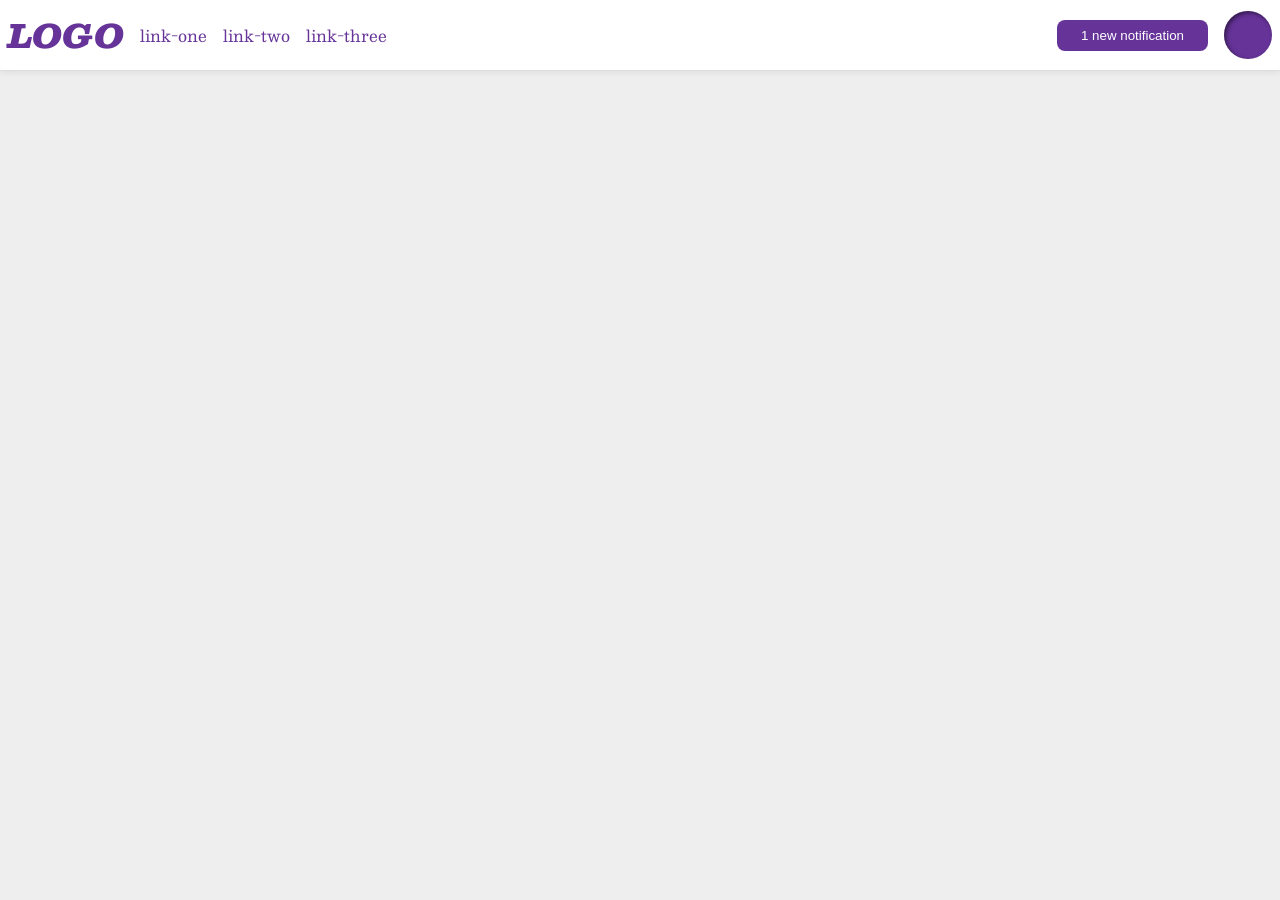
<file: foundations/flex/03-flex-header-2/index.html>
<!DOCTYPE html>
<html lang="en">

<head>
    <meta charset="UTF-8">
    <meta http-equiv="X-UA-Compatible" content="IE=edge">
    <meta name="viewport" content="width=device-width, initial-scale=1.0">
    <title>Flex Header 2</title>
    <link rel="stylesheet" href="style.css">
</head>

<body>
    <div class="header">
        <div class="left">
            <div class="logo">
                LOGO
            </div>
            <ul class="links">
                <li><a href="https://google.com">link-one</a></li>
                <li><a href="https://google.com">link-two</a></li>
                <li><a href="https://google.com">link-three</a></li>
            </ul>
        </div>
        <div class="right">
            <button class="notifications">
                1 new notification
            </button>
            <div class="profile-image"></div>
        </div>
    </div>
</body>

</html>
</file>
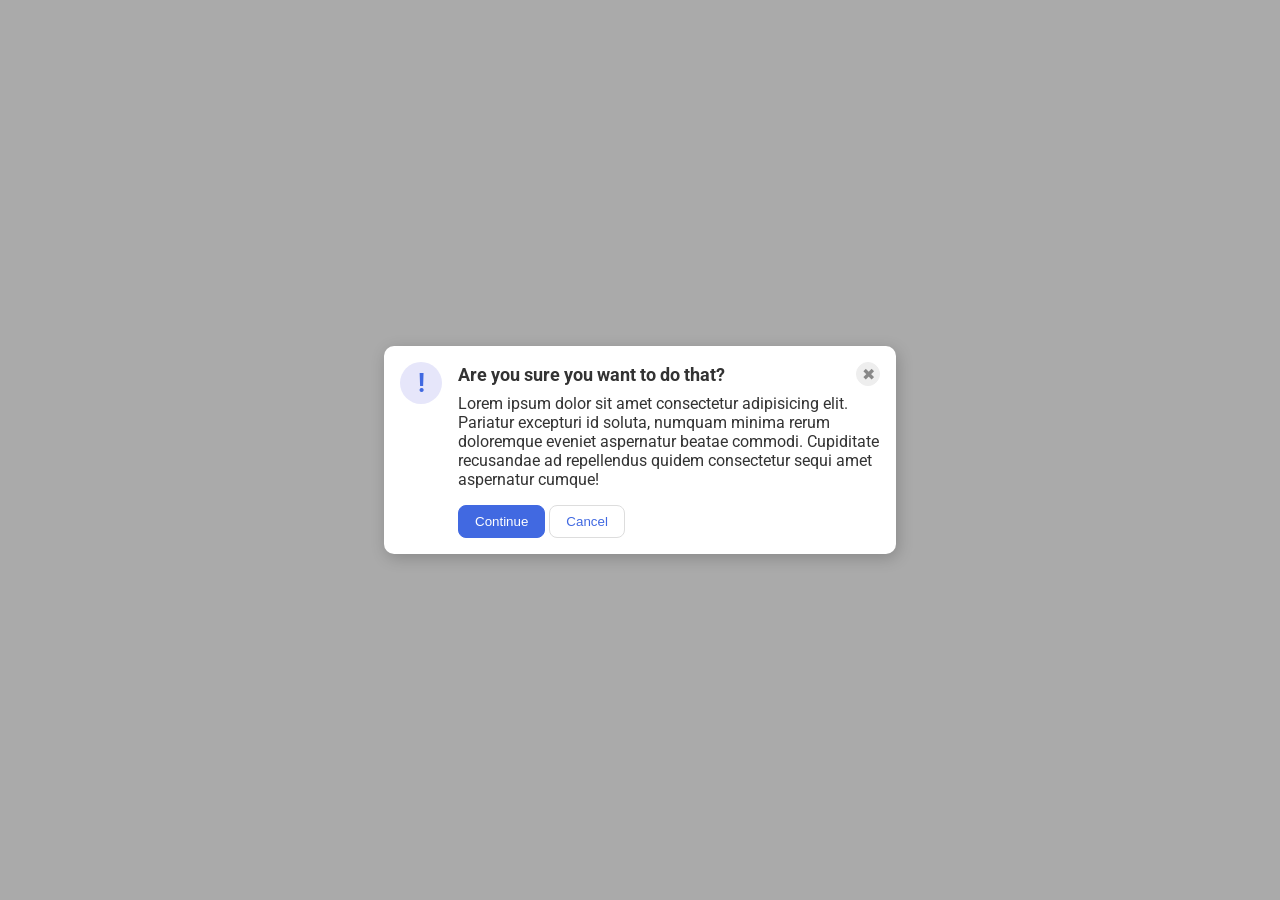
<file: foundations/flex/05-flex-modal/index.html>
<!DOCTYPE html>
<html lang="en">

<head>
    <meta charset="UTF-8">
    <meta http-equiv="X-UA-Compatible" content="IE=edge">
    <meta name="viewport" content="width=device-width, initial-scale=1.0">
    <link rel="stylesheet" href="style.css">
    <title>Modal</title>
</head>

<body>
    <div class="modal">
        <div class="icon">!</div>
        <div class="content">
            <div class="top">
                <div class="header">Are you sure you want to do that?</div>
                <button class="close-button">✖</button>
            </div>
            <div class="text">Lorem ipsum dolor sit amet consectetur adipisicing elit. Pariatur excepturi id soluta,
                numquam
                minima rerum doloremque eveniet aspernatur beatae commodi. Cupiditate recusandae ad repellendus quidem
                consectetur sequi amet aspernatur cumque!</div>
            <button class="continue">Continue</button>
            <button class="cancel">Cancel</button>
        </div>
    </div>
</body>

</html>
</file>
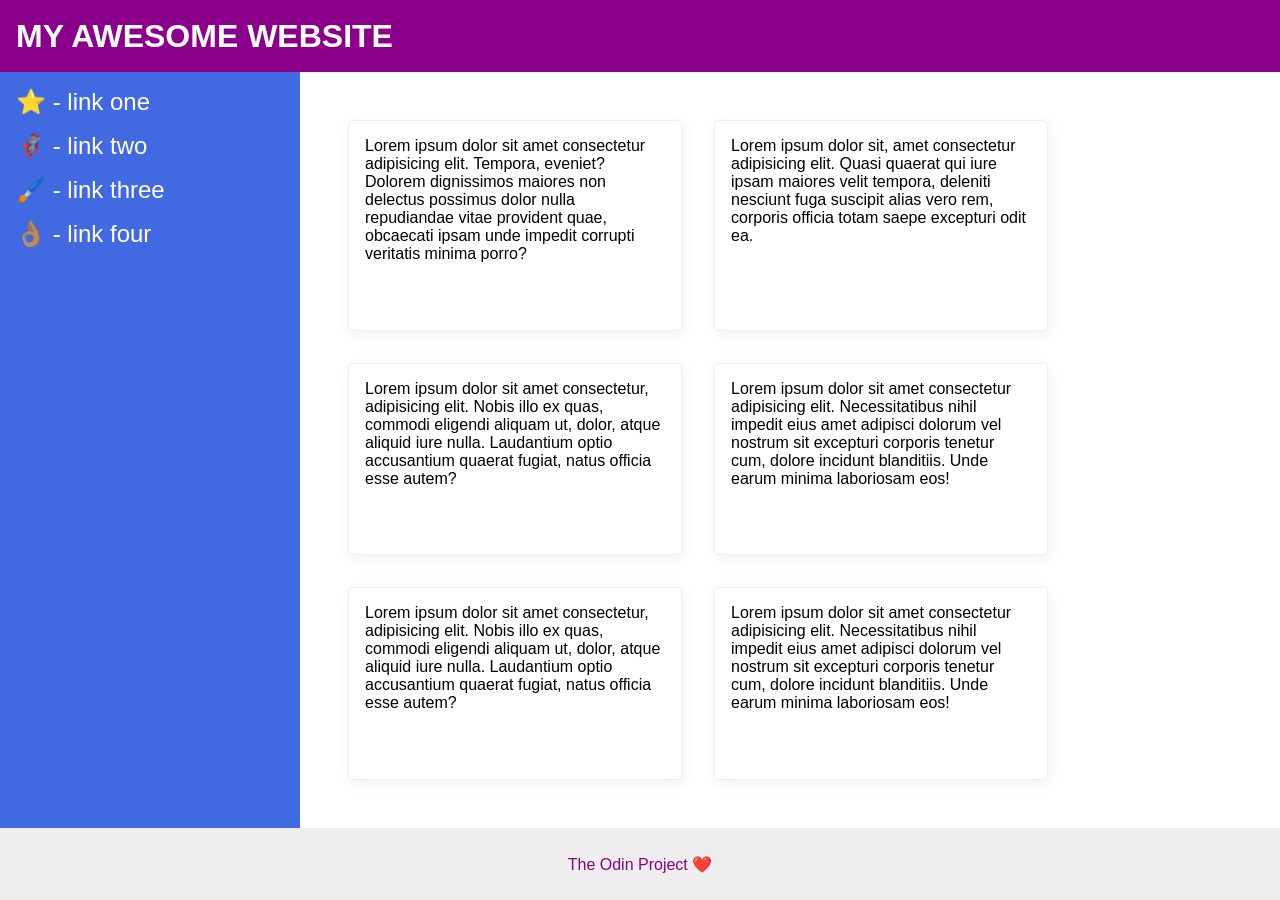
<file: foundations/flex/07-flex-layout-2/index.html>
<!DOCTYPE html>
<html lang="en">

<head>
    <meta charset="UTF-8">
    <meta http-equiv="X-UA-Compatible" content="IE=edge">
    <meta name="viewport" content="width=device-width, initial-scale=1.0">
    <title>The Holy Grail</title>
    <link rel="stylesheet" href="style.css">
</head>

<body>
    <div class="header">
        MY AWESOME WEBSITE
    </div>

    <div class="content">
        <div class="sidebar">
            <ul>
                <li><a href="#">⭐ - link one</a></li>
                <li><a href="#">🦸🏽‍♂️ - link two</a></li>
                <li><a href="#">🖌️ - link three</a></li>
                <li><a href="#">👌🏽 - link four</a></li>
            </ul>
        </div>

        <div class="cards">
            <div class="card">Lorem ipsum dolor sit amet consectetur adipisicing elit. Tempora, eveniet? Dolorem
                dignissimos
                maiores non delectus possimus dolor nulla repudiandae vitae provident quae, obcaecati ipsam unde impedit
                corrupti veritatis minima porro?</div>
            <div class="card">Lorem ipsum dolor sit, amet consectetur adipisicing elit. Quasi quaerat qui iure ipsam
                maiores
                velit tempora, deleniti nesciunt fuga suscipit alias vero rem, corporis officia totam saepe excepturi
                odit
                ea.</div>
            <div class="card">Lorem ipsum dolor sit amet consectetur, adipisicing elit. Nobis illo ex quas, commodi
                eligendi
                aliquam ut, dolor, atque aliquid iure nulla. Laudantium optio accusantium quaerat fugiat, natus officia
                esse
                autem?</div>
            <div class="card">Lorem ipsum dolor sit amet consectetur adipisicing elit. Necessitatibus nihil impedit eius
                amet adipisci dolorum vel nostrum sit excepturi corporis tenetur cum, dolore incidunt blanditiis. Unde
                earum
                minima laboriosam eos!</div>
            <div class="card">Lorem ipsum dolor sit amet consectetur, adipisicing elit. Nobis illo ex quas, commodi
                eligendi
                aliquam ut, dolor, atque aliquid iure nulla. Laudantium optio accusantium quaerat fugiat, natus officia
                esse
                autem?</div>
            <div class="card">Lorem ipsum dolor sit amet consectetur adipisicing elit. Necessitatibus nihil impedit eius
                amet adipisci dolorum vel nostrum sit excepturi corporis tenetur cum, dolore incidunt blanditiis. Unde
                earum
                minima laboriosam eos!</div>
        </div>
    </div>
    <div class="footer">
        The Odin Project ❤️
    </div>
</body>

</html>
</file>
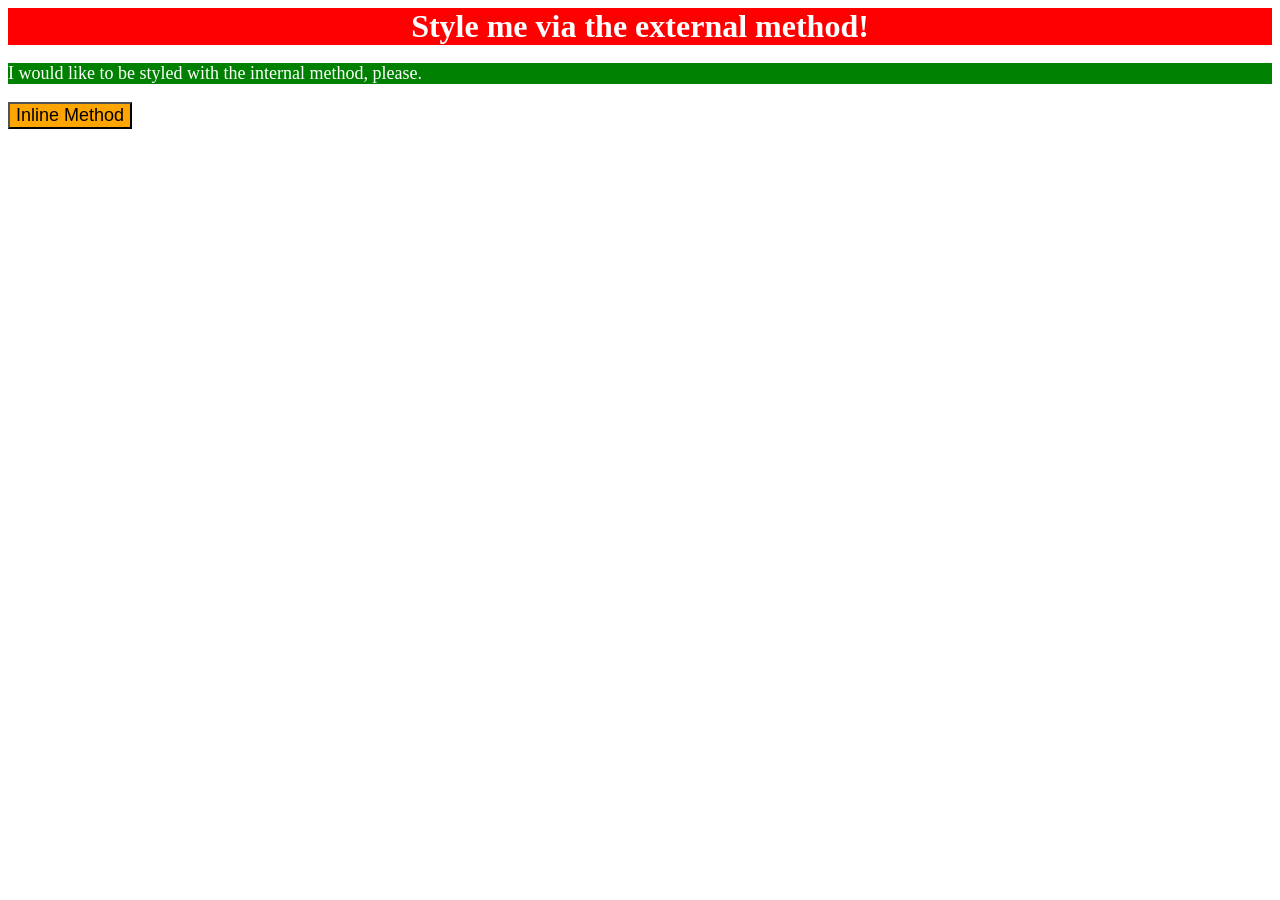
<file: foundations/intro-to-css/01-css-methods/index.html>
<!DOCTYPE html>
<html lang="en">

<head>
    <meta charset="UTF-8">
    <meta http-equiv="X-UA-Compatible" content="IE=edge">
    <meta name="viewport" content="width=device-width, initial-scale=1.0">
    <title>Methods for Adding CSS</title>
    <link rel="stylesheet" href="style.css">
    <style>
        p {
            background-color: green;
            color: white;
            font-size: 18px;
        }
    </style>
</head>

<body>
    <div>Style me via the external method!</div>
    <p>I would like to be styled with the internal method, please.</p>
    <button style="background-color: orange; font-size: 18px;">Inline Method</button>
</body>

</html>
</file>
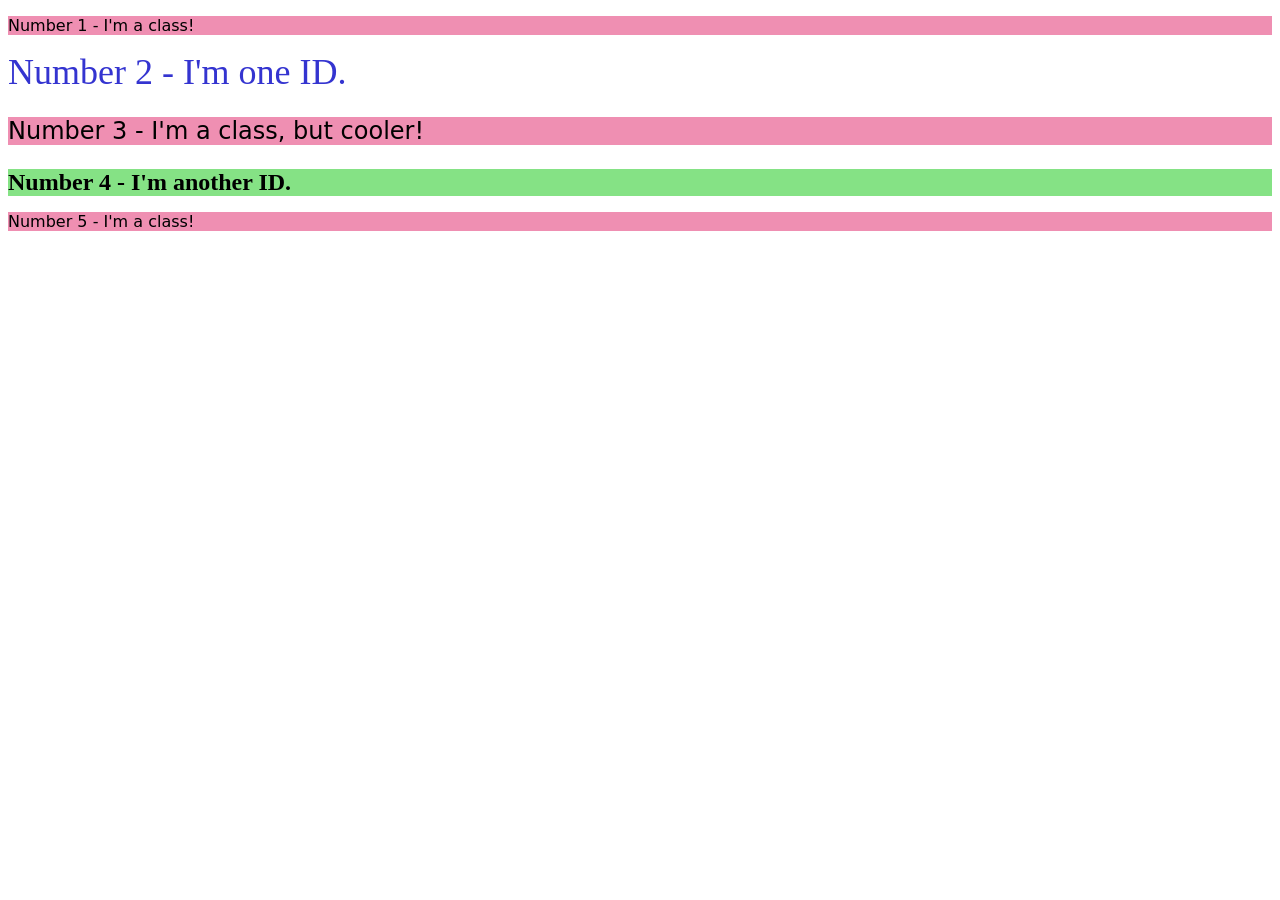
<file: foundations/intro-to-css/02-class-id-selectors/index.html>
<!DOCTYPE html>
<html lang="en">

<head>
    <meta charset="UTF-8">
    <meta http-equiv="X-UA-Compatible" content="IE=edge">
    <meta name="viewport" content="width=device-width, initial-scale=1.0">
    <title>Class and ID Selectors</title>
    <link rel="stylesheet" href="style.css">
</head>

<body>
    <p class="odd">Number 1 - I'm a class!</p>
    <div id="two">Number 2 - I'm one ID.</div>
    <p class="odd" id="three">Number 3 - I'm a class, but cooler!</p>
    <div id="four">Number 4 - I'm another ID.</div>
    <p class="odd">Number 5 - I'm a class!</p>
</body>

</html>
</file>
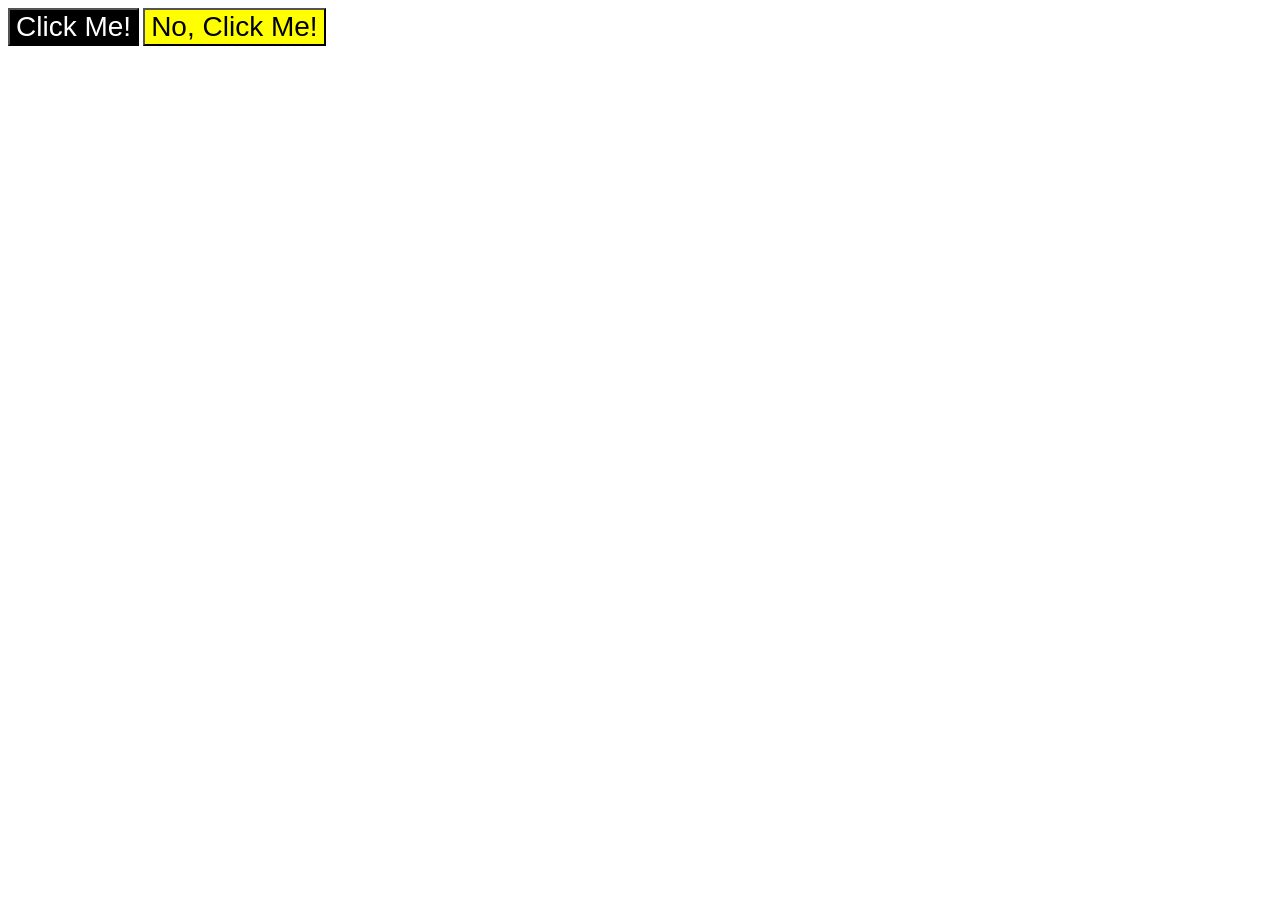
<file: foundations/intro-to-css/03-grouping-selectors/index.html>
<!DOCTYPE html>
<html lang="en">

<head>
    <meta charset="UTF-8">
    <meta http-equiv="X-UA-Compatible" content="IE=edge">
    <meta name="viewport" content="width=device-width, initial-scale=1.0">
    <title>Grouping Selectors</title>
    <link rel="stylesheet" href="style.css">
</head>

<body>
    <button class="left">Click Me!</button>
    <button class="right">No, Click Me!</button>
</body>

</html>
</file>
<file: foundations/flex/03-flex-header-2/style.css>
/* this is some magical font-importing.
you'll learn about it later. */
@import url('https://fonts.googleapis.com/css2?family=Besley:ital,wght@0,400;1,900&display=swap');

body {
  margin: 0;
  background: #eee;
  font-family: Besley, serif;
}

.header {
  background: white;
  border-bottom: 1px solid #ddd;
  box-shadow: 0 0 8px rgba(0,0,0,.1);
  display: flex;
  align-items: center;
  justify-content: space-between;
  padding: 8px
}

.left,
.right {
    display: flex;
    align-items: center;
    justify-content: space-between;
    gap: 16px;
}

.profile-image {
  background: rebeccapurple;
  box-shadow: inset 2px 2px 4px rgba(0,0,0,.5);
  border-radius: 50%;
  width: 48px;
  height: 48px;
}

.logo {
  color: rebeccapurple;
  font-size: 32px;
  font-weight: 900;
  font-style: italic;
}

button {
  border: none;
  border-radius: 8px;
  background: rebeccapurple;
  color: white;
  padding: 8px 24px;
}

a {
  /* this removes the line under our links */
  text-decoration: none;
  color: rebeccapurple;
}

ul {
  list-style-type: none;
  display: flex;
  gap: 16px;
  margin: 0;
  padding: 0;
}
</file>
<file: foundations/flex/05-flex-modal/style.css>
@import url('https://fonts.googleapis.com/css2?family=Roboto:wght@400;700&display=swap');

html, body {
  height: 100%;
}

body {
  font-family: Roboto, sans-serif;
  margin: 0;
  background: #aaa;
  color: #333;
  /* I'll give you this one for free lol */
  display: flex;
  align-items: center;
  justify-content: center;
}

.modal {
  background: white;
  width: 480px;
  border-radius: 10px;
  box-shadow: 2px 4px 16px rgba(0,0,0,.2);
  display: flex;
  padding: 16px;
  gap: 16px;
}

.icon {
  color: royalblue;
  font-size: 26px;
  font-weight: 700;
  background: lavender;
  width: 42px;
  height: 42px;
  border-radius: 50%;
  display: flex;
  align-items: center;
  justify-content: center;
  flex-shrink: 0;
}

.close-button {
  background: #eee;
  border-radius: 50%;
  color: #888;
  font-weight: 400;
  font-size: 16px;
  height: 24px;
  width: 24px;
  display: flex;
  align-items: center;
  justify-content: center;
  border: 1px solid #eee;
  padding: 0;
}

button {
  cursor: pointer;
  padding: 8px 16px;
  border-radius: 8px;
}

button.continue {
  background: royalblue;
  border: 1px solid royalblue;
  color: white;
}

button.cancel {
  background: white;
  border: 1px solid #ddd;
  color: royalblue;
}

.top {
    display: flex;
    justify-content: space-between;
    align-items: center;
    margin-bottom: 8px;
}

.header {
    font-size: 18px;
    font-weight: bold;
}

.text {
    margin-bottom: 16px;
}
</file>
<file: foundations/flex/07-flex-layout-2/style.css>
body {
  font-family: -apple-system, BlinkMacSystemFont, 'Segoe UI', Roboto, Oxygen, Ubuntu, Cantarell, 'Open Sans', 'Helvetica Neue', sans-serif;
  margin: 0;
  min-height: 100vh;
  display: flex;
  flex-direction: column;
}

.header {
  height: 72px;
  background: darkmagenta;
  color: white;
  font-size: 32px;
  font-weight: 900;
  padding: 0 16px;
  display: flex;
  align-items: center;
}

.content {
    flex: 1;
    display: flex;
}

.footer {
  height: 72px;
  background: #eee;
  color: darkmagenta;
  display: flex;
  justify-content: center;
  align-items: center;
}

.sidebar {
  width: 300px;
  background: royalblue;
  box-sizing: border-box;
  padding: 16px;
  flex-shrink: 0;
}

ul {
    display: flex;
    flex-direction: column;
    list-style: none;
    padding: 0;
    margin: 0;
    gap: 16px;
}

a {
    font-size: 24px;
    color: white;
    text-decoration: none;
}

.cards {
    display: flex;
    flex-wrap: wrap;
    padding: 48px;
    gap: 32px;
}

.card {
  border: 1px solid #eee;
  box-shadow: 2px 4px 16px rgba(0,0,0,.06);
  border-radius: 4px;
  width: 300px;
  padding: 16px;
}
</file>
<file: foundations/intro-to-css/01-css-methods/style.css>
div {
    background-color: red;
    color: white;
    font-size: 32px;
    text-align: center;
    font-weight: bold;
}
</file>
<file: foundations/intro-to-css/02-class-id-selectors/style.css>
/*
* **All odd numbered elements**: a light red/pink background, and a list of fonts containing `Verdana` and `DejaVu Sans` with `sans-serif` as a fallback
* **The second element**: blue text and a font size of 36px
* **The third element**: in addition to the styles for all odd numbered elements, add a font size of 24px
* **The fourth element**: a light green background, a font size of 24px, and bold
*/

.odd {
    background-color: hsl(338, 75.00%, 74.90%);
    font-family: 'Verdana', 'DejaVu Sans', sans-serif;
}

#two {
    color: hsl(240, 62.40%, 51.00%);
    font-size: 36px;
}

#three {
    font-size: 24px;
}

#four {
    background-color: hsl(120, 61.60%, 70.40%);
    font-size: 24px;
    font-weight: bold;
}
</file>
<file: foundations/intro-to-css/03-grouping-selectors/style.css>
button {
    font-size: 28px;
    font-family: 'Helvetica', 'Times New Roman', sans-serif;
}

.left {
    background-color: black;
    color: white;
}

.right {
    background-color: yellow;
}
</file>
